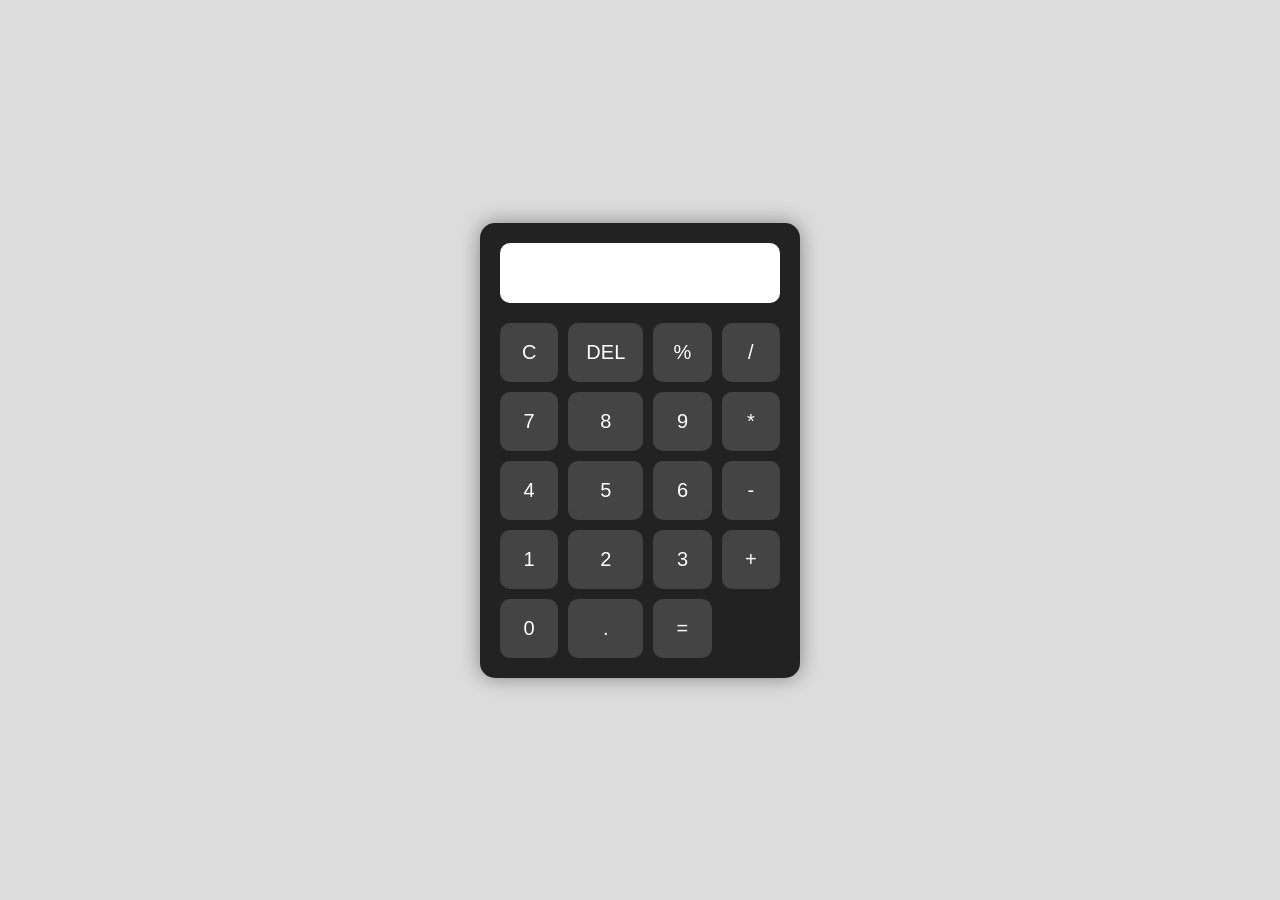
<file: calculator/index.html>
<!DOCTYPE html>
<html lang="en">
<head>
    <meta charset="UTF-8">
    <meta name="viewport" content="width=device-width, initial-scale=1.0">
    <title>Calculator</title>
    <link rel="stylesheet" href="style.css">
</head>
<body>

<div class="calculator">

    <input type="text" id="display" readonly>

    <div class="buttons">

        <button onclick="clearDisplay()">C</button>
        <button onclick="deleteLast()">DEL</button>
        <button onclick="append('%')">%</button>
        <button onclick="append('/')">/</button>

        <button onclick="append('7')">7</button>
        <button onclick="append('8')">8</button>
        <button onclick="append('9')">9</button>
        <button onclick="append('*')">*</button>

        <button onclick="append('4')">4</button>
        <button onclick="append('5')">5</button>
        <button onclick="append('6')">6</button>
        <button onclick="append('-')">-</button>

        <button onclick="append('1')">1</button>
        <button onclick="append('2')">2</button>
        <button onclick="append('3')">3</button>
        <button onclick="append('+')">+</button>

        <button onclick="append('0')">0</button>
        <button onclick="append('.')">.</button>
        <button onclick="calculate()">=</button>

    </div>

</div>

<script src="script.js"></script>

</body>
</html>
</file>
<file: calculator/style.css>
*{
    margin:0;
    padding:0;
    box-sizing:border-box;
    font-family:Arial, sans-serif;
}

body{
    background:#dcdcdc;
    display:flex;
    justify-content:center;
    align-items:center;
    height:100vh;
}

.calculator{
    background:#222;
    padding:20px;
    border-radius:15px;
    width:320px;
    box-shadow:0 0 20px rgba(0,0,0,0.4);
}

#display{
    width:100%;
    height:60px;
    margin-bottom:20px;
    font-size:28px;
    text-align:right;
    padding:10px;
    border:none;
    border-radius:10px;
    background:#fff;
}

.buttons{
    display:grid;
    grid-template-columns:repeat(4,1fr);
    gap:10px;
}

button{
    padding:18px;
    font-size:20px;
    border:none;
    border-radius:10px;
    cursor:pointer;
    background:#444;
    color:white;
    transition:0.3s;
}

button:hover{
    background:#666;
}

button:active{
    transform:scale(0.95);
}
</file>
